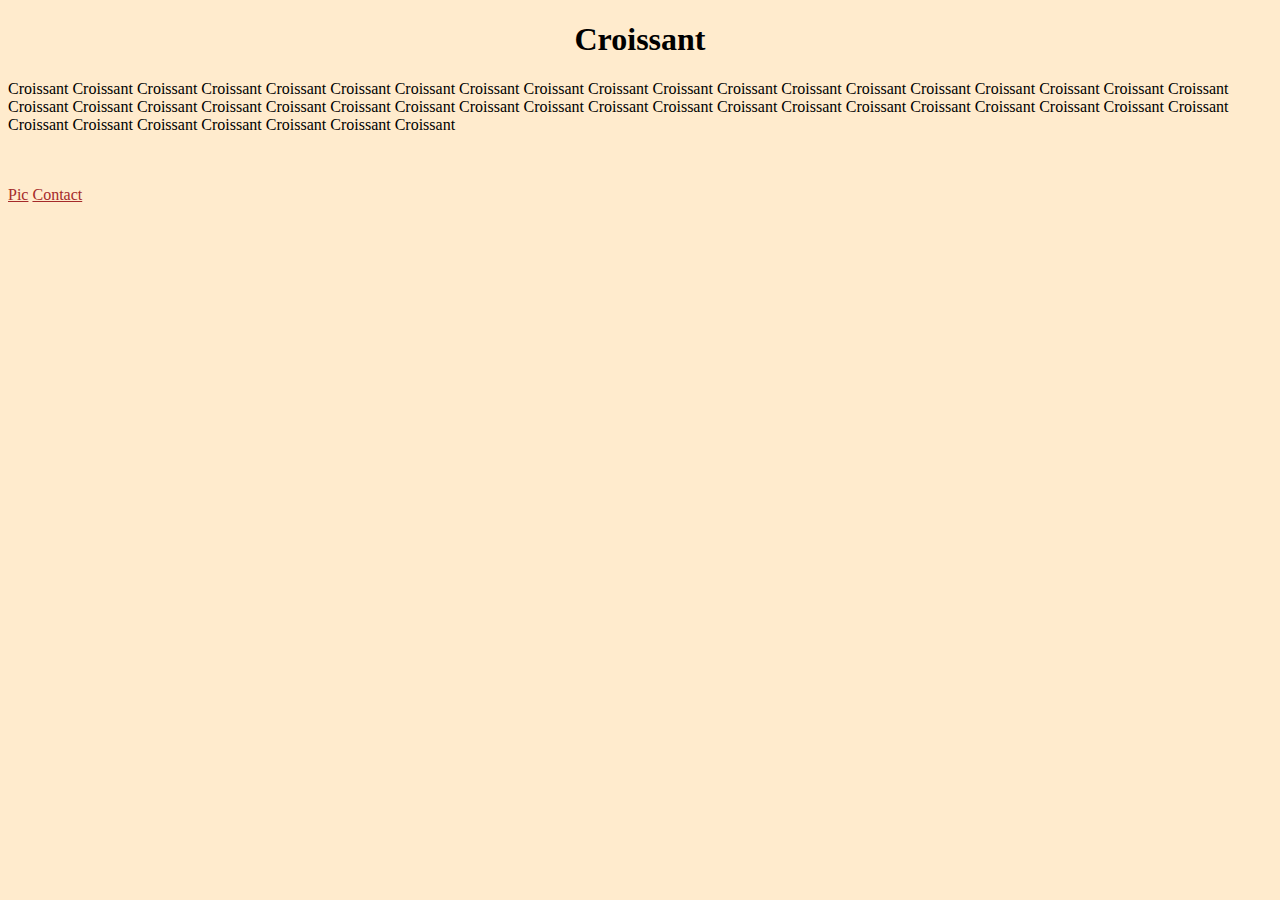
<file: index.html>
<!DOCTYPE html>
<html lang="en">
  <head>
    <meta charset="UTF-8" />
    <meta name="viewport" content="width=device-width, initial-scale=1.0" />
    <meta
      name="description"
      content="The homepage for my website on croissants. Who doesn't love croissants?"
    />
    <title>Home</title>
    <link rel="stylesheet" href="src/style.css" />
  </head>
  <body>
    <h1>Croissant</h1>
    <p>
      Croissant Croissant Croissant Croissant Croissant Croissant Croissant
      Croissant Croissant Croissant Croissant Croissant Croissant Croissant
      Croissant Croissant Croissant Croissant Croissant Croissant Croissant
      Croissant Croissant Croissant Croissant Croissant Croissant Croissant
      Croissant Croissant Croissant Croissant Croissant Croissant Croissant
      Croissant Croissant Croissant Croissant Croissant Croissant Croissant
      Croissant Croissant Croissant
    </p>
    <br />
    <br />
    <a href="/photo.html" title="picture">Pic</a>
    <a href="/contact.html" title="contact">Contact</a>
  </body>
</html>
</file>
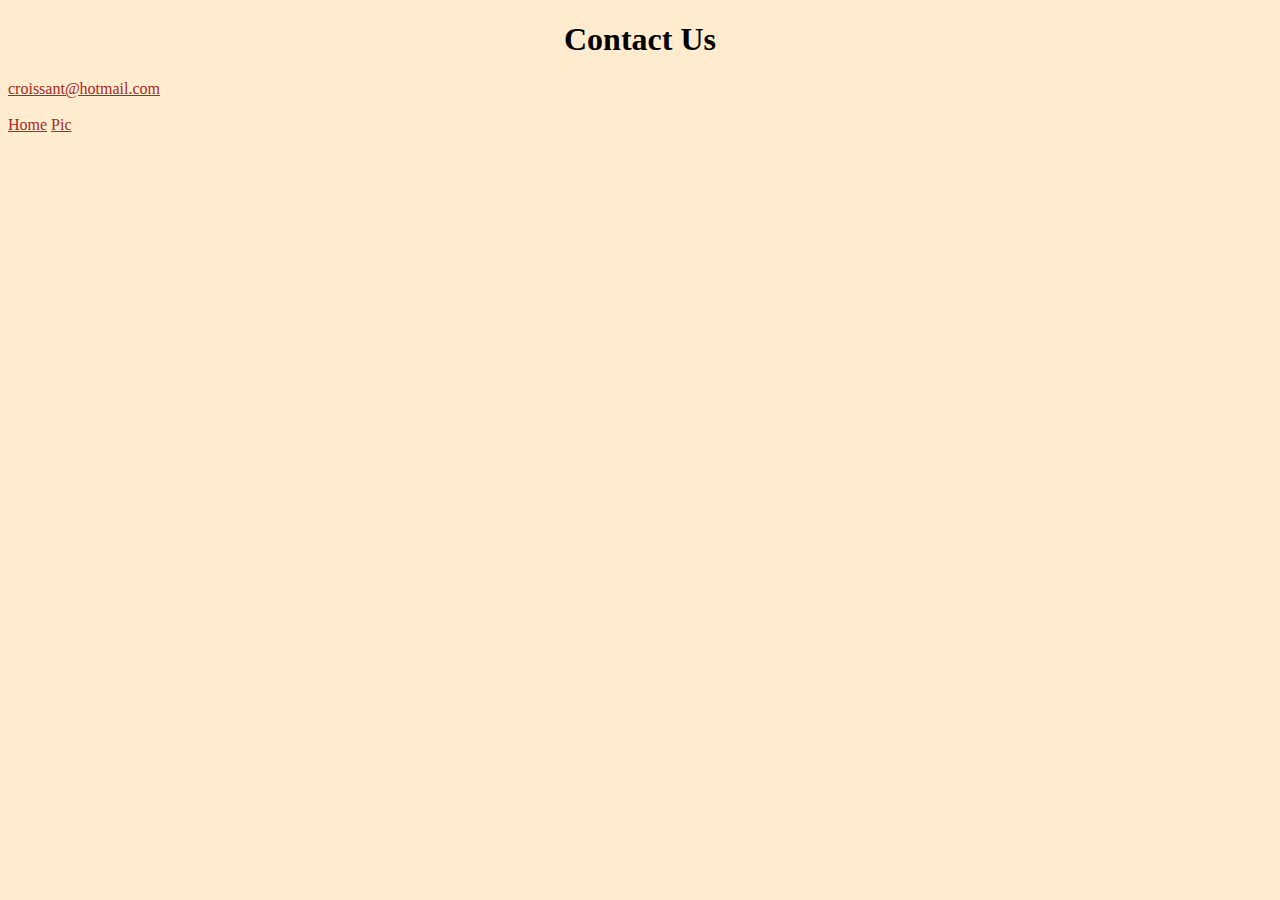
<file: contact.html>
<!DOCTYPE html>
<html lang="en">
  <head>
    <meta charset="UTF-8" />
    <meta name="viewport" content="width=device-width, initial-scale=1.0" />
    <meta
      name="description"
      content="Contact our croissant website to learn more about croissants."
    />
    <title>Contact</title>
  <link rel="stylesheet" href="src/style.css" />
  </head>
  <body>
    <h1>Contact Us</h1>
    <a href="mailto:croissant@hotmail.com">croissant@hotmail.com</a>
    <br />
    <br />
        <a href="/index.html" title="homepage">Home</a>
    <a href="/photo.html" title="picture">Pic</a>
    </body>
  </body>
</html>
</file>
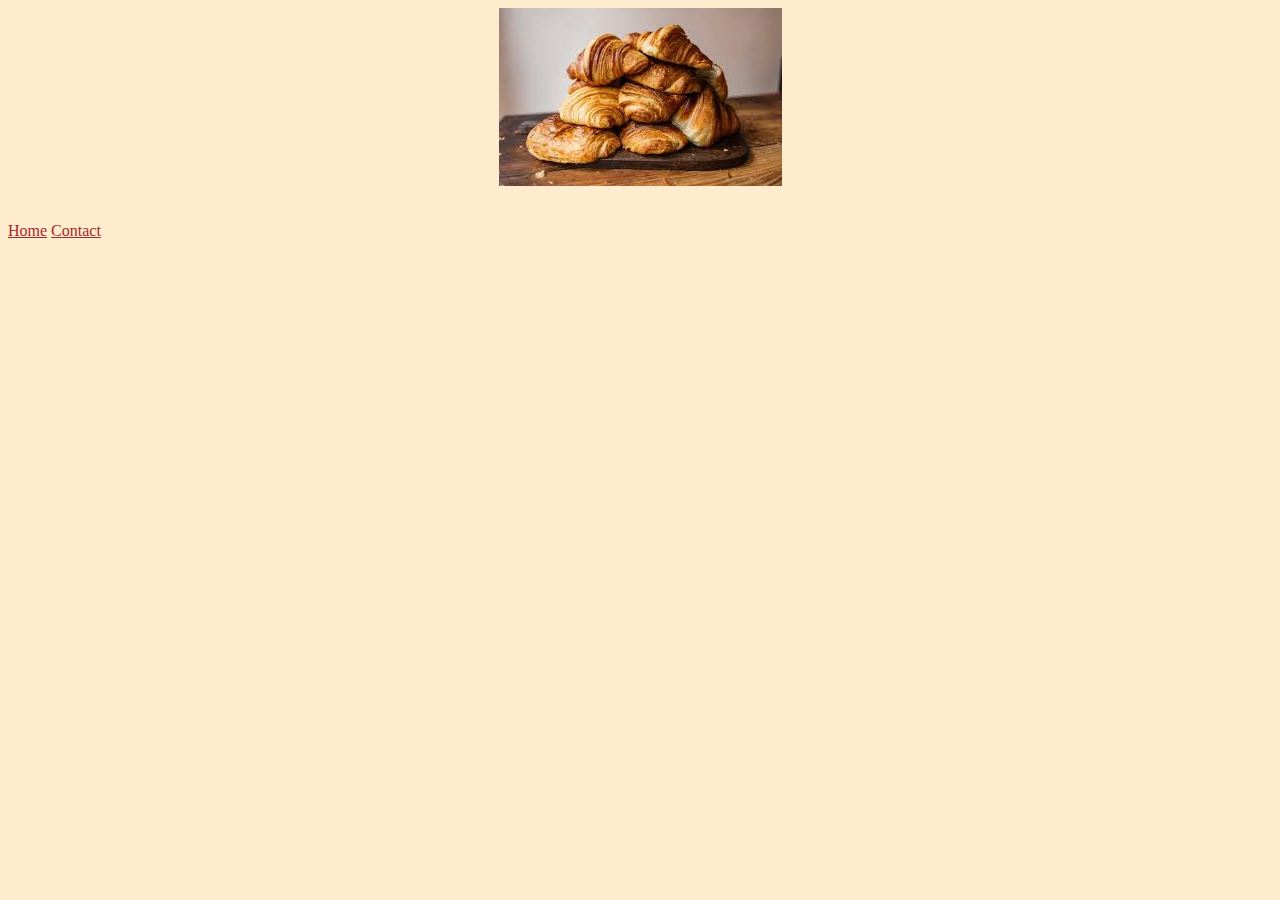
<file: photo.html>
<!DOCTYPE html>
<html lang="en">
  <head>
    <meta charset="UTF-8" />
    <meta name="viewport" content="width=device-width, initial-scale=1.0" />
    <meta
      name="description"
      content="A picture of a croissant. See the croissant, feel the croissant."
    />
    <title>Photo</title>
    <link rel="stylesheet" href="src/style.css" />
  </head>
  <body>
    <img src="/croissant.jpeg" alt="croissant-pic" />
    <br />
    <br />
    <a href="/index.html" title="homepage">Home</a>
    <a href="/contact.html" title="contact">Contact</a>
  </body>
</html>
</file>
<file: src/style.css>
body {
    background-color: blanchedalmond;
}

h1 {
    text-align: center;
}

img {
    display: block;
    margin: 0 auto;
}

a {
    color: brown;
}

a:hover {
    cursor: pointer;
    color: blueviolet;
}
</file>
